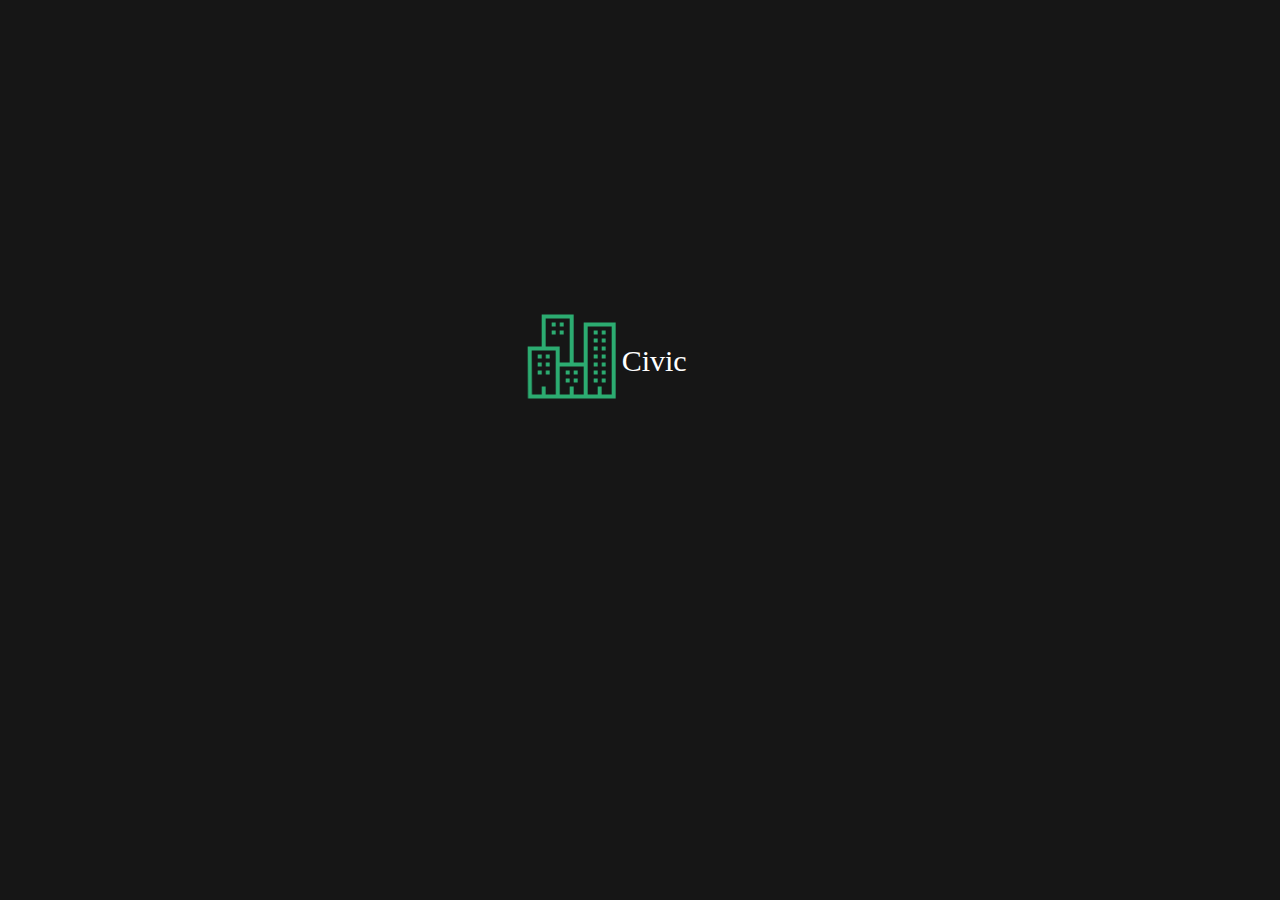
<file: index.html>
<!DOCTYPE html>
<html lang="en">
<head>
    <meta charset="UTF-8">
    <meta name="viewport" content="width=device-width, initial-scale=1.0">
    <link  href="./css/style.css" rel="stylesheet" type='text/css'/>
    <link href="./css/splash_screen.css" rel="stylesheet"/>
    <script src="https://ajax.googleapis.com/ajax/libs/jquery/2.2.0/jquery.min.js"></script>
    <title>Document</title>
</head>
<body>
    <div class="intro">
        <div class="logo-header">
            <span class="logo">
                <img class="logo_img" src="./assets/logo.png" alt="logo"/>
            </span>
            <span class="logo">C</span>
            <span class="logo">i</span>
            <span class="logo">v</span>
            <span class="logo">i</span>
            <span class="logo">c</span>
            <span class="logo">&ensp;</span>
            <span class="logo">L</span>
            <span class="logo">i</span>
            <span class="logo">n</span>
            <span class="logo">k</span>
        </div>
    </div>
    <header>
        <div>
            <img class="header_logo" src="./assets/logo.png" alt="logo" />
        </div>
    </header>
    <div class="container">
        <div class="backbox">
          <div class="loginMsg">
            <div class="textcontent">
              <p class="title">Don't have an account?</p>
              <p>Sign up to save all your graph.</p>
              <button id="switch1">Sign Up</button>
            </div>
          </div>
          <div class="signupMsg visibility">
            <div class="textcontent">
              <p class="title">Have an account?</p>
              <p>Log in to see all your collection.</p>
              <button id="switch2">LOG IN</button>
            </div>
          </div>
        </div>
        <!-- backbox -->
    
        <div class="frontbox">
          <div class="login">
            <h2>LOG IN</h2>
            <div class="inputbox">
              <input id="email_1" type="text" name="email" placeholder="  EMAIL">
              <input id="password_1" type="password" name="password" placeholder="  PASSWORD">
            </div>
            <p>FORGET PASSWORD?</p>
            <button onclick="validateMove()">LOG IN</button>
          </div>
    
          <div class="signup hide">
            <h2>SIGN UP</h2>
            <div class="inputbox">
              <input id="username" type="text" value="" name="fullname" placeholder="  FULLNAME">
              <input id="email" type="text" value="" name="email" placeholder="  EMAIL">
              <input id="password" type="password" value=""  name="password" placeholder="  PASSWORD">
            </div>
            <button onclick="validateAndMove()">SIGN UP</button>
          </div>
    
        </div>
        <!-- frontbox -->
      </div>
    <script src="./js/app.js"> </script>
    <script src="./js/script.js"></script>
    <script>
        function validateAndMove() {
            var username = document.getElementById("username").value;
            var password = document.getElementById("password").value;
            var email = document.getElementById("email").value;
            // Check if username and password are not empty
            if (username.trim() === "" || password.trim() === "" || email.trim() === "") {
                alert("Please fill out all fields.");
                return;
            }

            // Redirect to next page if validation passes
            window.location.href = "pages/home.html"; // Change "next_page.html" to the URL of your next page
        }
        function validateMove() {
            var password = document.getElementById("password_1").value;
            var email = document.getElementById("email_1").value;
            // Check if username and password are not empty
            if (password.trim() === "" || email.trim() === "") {
                alert("Please fill out all fields.");
                return;
            }

            // Redirect to next page if validation passes
            window.location.href = "pages/home.html"; // Change "next_page.html" to the URL of your next page
        }
    </script>
</body>
</html>
</file>
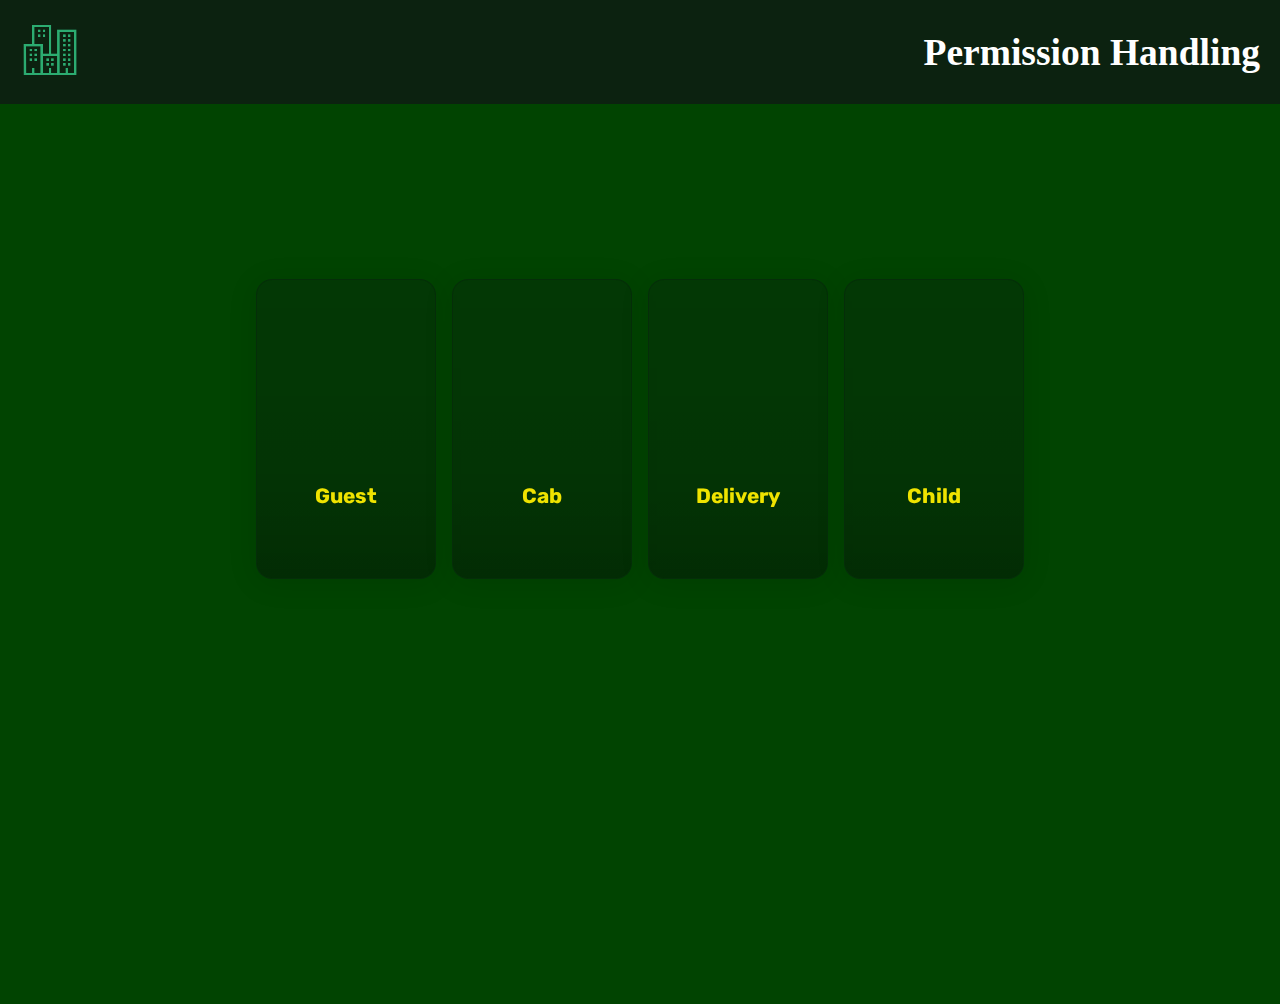
<file: entry/entry.html>
<!DOCTYPE html>
<html lang="en">

<head>
    <meta charset="UTF-8">
    <meta name="viewport" content="width=device-width, initial-scale=1.0">
    <title>Document</title>
    <link rel="stylesheet" href="./style.css">
    <style>
        * {
            padding: 0px;
            margin: 0px;
        }

        nav {
            display: flex;
            flex-direction: row;
            justify-content: space-between;
            align-items: center;
            padding-left: 10px;
            padding-right: 10px;
            background-color: rgb(12, 34, 16);
            color: white;
            padding: 20px;
        }

        .list ul {
            display: flex;
            flex-direction: row;
            list-style: none;
        }

        li {
            padding-right: 20px;
        }

        .logo {
            padding-left: 180px;
            font-size: 25px;
        }

        .img {
            width: 60px;
        }

        section {
            width: 100vw;
            height: 50vh;
            background-color: rgb(1, 68, 1);
        }

        .pre {
            display: flex;
            flex-direction: row;
            color: white;
            justify-content: space-evenly;
            align-items: center;
        }

        .card {
            width: 180px;
            height: 300px;
            display: flex;
            flex-direction: column;
            align-items: center;
            margin-top: 200px;
            background: rgba(8, 37, 14, 0.38);
            border-radius: 16px;
            box-shadow: 0 4px 30px rgba(0, 0, 0, 0.1);
            backdrop-filter: blur(10.5px);
            -webkit-backdrop-filter: blur(10.5px);
            border: 1px solid rgba(8, 37, 14, 0.53);
            padding:20px;
        }
    </style>
</head>

<body>
    <nav>
        <div>
            <a href="../pages/home.html"><img src="../assets/logo.png" alt="" class="img"></a>
        </div>
        <div class="logo">
            <h2>Permission Handling</h2>
        </div>
    </nav>
    <section class="pre">
        <main class="page-content">
            <div class="card">
              <div class="content">
                <h2 class="title">Guest</h2>
                <p class="copy">Lorem ipsum dolor sit amet consectetur adipisicing elit.
                </p>
                <button class="btn">Click Here</button>
              </div>
            </div>
            <div class="card">
              <div class="content">
                <h2 class="title">Cab</h2>
                <p class="copy">Lorem ipsum, dolor sit amet consectetur adipisicing elit.</p>
                <button class="btn">Click Here</button>
              </div>
            </div>
            <div class="card">
              <div class="content">
                <h2 class="title">Delivery</h2>
                <p class="copy">Lorem ipsum dolor, sit amet consectetur adipisicing elit.</p>
                <button class="btn">Click Here</button>
              </div>
            </div>
            <div class="card">
              <div class="content">
                <h2 class="title">Child</h2>
                <p class="copy">Lorem ipsum, dolor sit amet consectetur adipisicing elit.</p>
                <button class="btn">Click Here</button>
              </div>
            </div>
          </main>
    </section>
    <section class="past">

    </section>
</body>

</html>
</file>
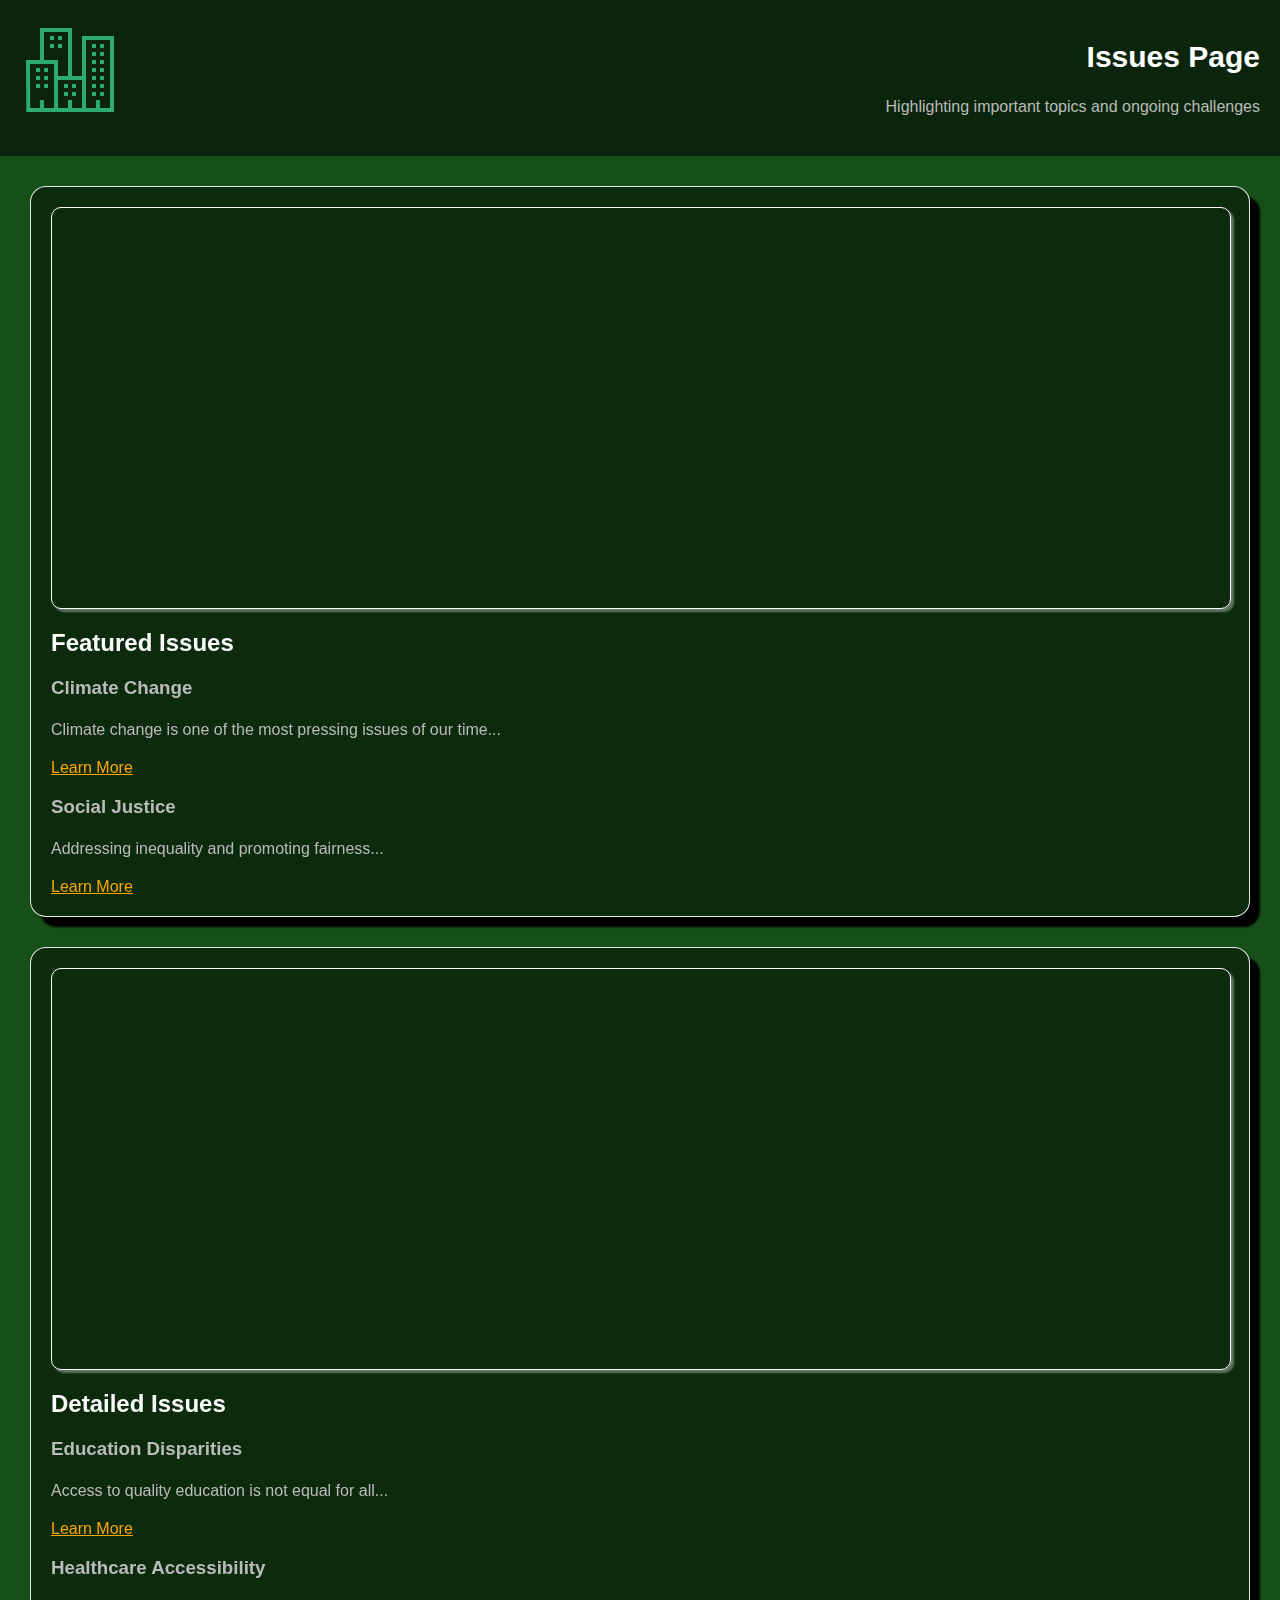
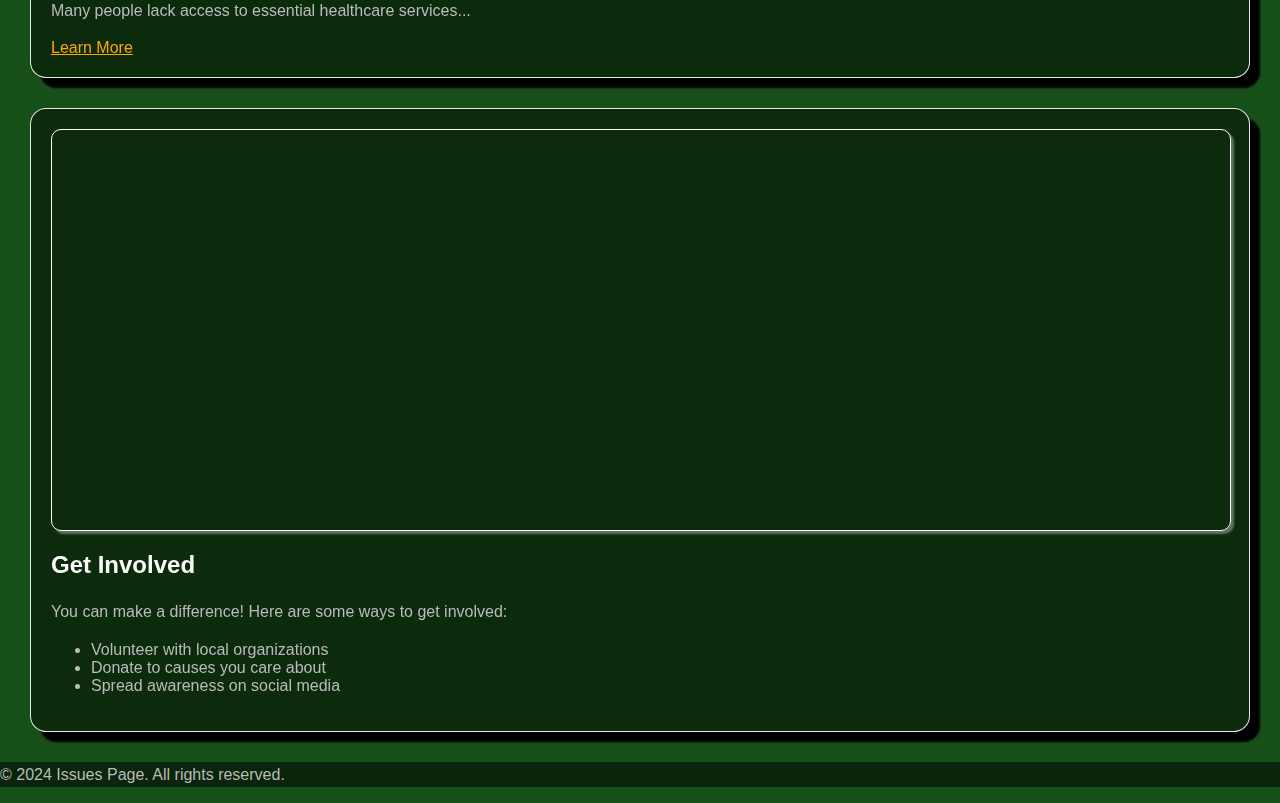
<file: pages/issues.html>
<!DOCTYPE html>
<html lang="en">

<head>
    <meta charset="UTF-8">
    <meta name="viewport" content="width=device-width, initial-scale=1.0">
    <title>Issues Page</title>
    <style>
        /* Basic styling */
        body {
            font-family: Arial, sans-serif;
            margin: 0;
            padding: 0;
            background-color: #174f18;
        }

        header {
            background-color: #0a250b;
            color: #fff;
            padding: 20px;
            text-align: center;
        }

        section {
            padding: 20px;
        }

        h2 {
            color: #fbfbfb;
        }

        p {
            line-height: 1.6;
        }

        .section-animated {
            border: 2px solid black;
            margin: 30px;
            border-radius: 18px;
            background: rgba(0, 0, 0, 0.455);
            border-radius: 16px;
            box-shadow: 10px 10px 2px rgb(0, 0, 0);
            backdrop-filter: blur(5px);
            -webkit-backdrop-filter: blur(5px);
            border: 1px solid rgba(235, 235, 235, 0.98);
        }

        h3,
        p,
        ul {
            color: rgb(186, 186, 186);
        }

        a {
            color: orange;
        }

        a:active {
            color: red;
        }

        footer {
            background-color: #0a250b;
            bottom: 0px;
        }

        .img {
            width: 100%;
            height: 400px;
            background: url("https://source.unsplash.com/random/?illustration");
            border-radius: 10px;
            border: 1px solid white;
            box-shadow: 3px 3px 2px rgba(255, 255, 255, 0.348);
        }

        h1 {
            font-size: 30px;
        }
        .top-bar{
            display: flex;
            flex-direction: row;
            justify-content: space-between;
        }
        .right{
            text-align: right;
        }
    </style>
</head>

<body>
    <header>
        <div class="top-bar">
            <div><a href="./home.html"><img src="../assets/logo.png" style="width:100px;"></a></div>
            <div class="right">
                <h1>Issues Page</h1>
                <p>Highlighting important topics and ongoing challenges</p>
            </div>
        </div>
    </header>
    <section class="section-animated ">
        <div class="img"></div>
        <h2>Featured Issues</h2>
        <div>
            <h3>Climate Change</h3>
            <p>Climate change is one of the most pressing issues of our time...</p>
            <a href="#">Learn More</a>
        </div>
        <div>
            <h3>Social Justice</h3>
            <p>Addressing inequality and promoting fairness...</p>
            <a href="#">Learn More</a>
        </div>
    </section>
    <section class="section-animated ">
        <div class="img" style="background: url('https://source.unsplash.com/random/?town');"></div>
        <h2>Detailed Issues</h2>
        <div>
            <h3>Education Disparities</h3>
            <p>Access to quality education is not equal for all...</p>
            <a href="#">Learn More</a>
        </div>
        <div>
            <h3>Healthcare Accessibility</h3>
            <p>Many people lack access to essential healthcare services...</p>
            <a href="#">Learn More</a>
        </div>
    </section>
    <section class="section-animated ">
        <div class="img" style="background: url('https://source.unsplash.com/random/?village');"></div>
        <h2>Get Involved</h2>
        <p>You can make a difference! Here are some ways to get involved:</p>
        <ul>
            <li>Volunteer with local organizations</li>
            <li>Donate to causes you care about</li>
            <li>Spread awareness on social media</li>
        </ul>
    </section>
    <footer>
        <p>&copy; 2024 Issues Page. All rights reserved.</p>
    </footer>
</body>

</html>
</file>
<file: css/style.css>
*{
    padding:0;
    margin:0;
}

body{
    background-color: rgb(34, 34, 34);
}
header{
    text-align:center;
    padding-top:60px;
    padding-bottom: 50px;
}
.header_logo{
    width:150px;
}

.container{
    /*border:1px solid white;*/
    width: 600px;
    height: 350px;
    position: absolute;
    top:50%;
    left:50%;
    transform: translate(-50%, -50%);
    display: inline-flex; 
  }
  .backbox{  
    background-color: #404040;
    width: 100%;
    height: 80%;
    position: absolute;
    transform: translate(0,-50%);
    top:50%;
    display: inline-flex;
    border-radius: 12px;
    border:2px solid rgba(255, 255, 255, 0.62);
  }
  
  .frontbox{
    background-color: white;
    border-radius: 20px;
    height: 90%;
    padding-top:35px;
    width: 50%;
    z-index: 10;
    position: absolute;
    right:0;
    margin-right: 3%;
    margin-left: 3%;
    transition: right .8s ease-in-out;
    border: 2px solid green;
  }
  
  .moving{
    right:45%;
  }
  
  .loginMsg, .signupMsg{
    width: 50%;
    height: 100%;
    font-size: 15px;
    box-sizing: border-box;
  }
  
  .loginMsg .title,
  .signupMsg .title{
    font-weight: 300;
    font-size: 23px;
  }
  
  .loginMsg p,
  .signupMsg p {
    font-weight: 100;
  }
  
  .textcontent{
    color:white;
    margin-top:65px;
    margin-left: 12%;
  }
  
  .loginMsg button,
  .signupMsg button {
    background-color: #404040;
    border: 2px solid white;
    border-radius: 10px;
    color:white;
    font-size: 12px;
    box-sizing: content-box;
    font-weight: 300;
    padding:10px;
    margin-top: 20px;
  }
  
  /* front box content*/
  .login, .signup{
    padding: 20px;
    text-align: center;
  }
  
  .login h2,
  .signup h2 {
    color: #35B729;
    font-size:22px;
  }
  
  .inputbox{
    margin-top:30px; 
  }
  .login input, 
  .signup input {
    display: block;
    width: 100%;
    height: 40px;
    background-color: #f2f2f2;
    border: none;
    margin-bottom:20px;
    font-size: 12px;
    border-radius: 10px;
  }
  
  .login button,
  .signup button{
    background-color: #35B729;
    border: none;
    color:white;
    font-size: 12px;
    font-weight: 300;
    box-sizing: content-box;
    padding:10px;
    border-radius: 10px;
    width: 60px;
    position: absolute;
    right:30px;
    bottom: 30px;
    cursor: pointer;
  }
  
  /* Fade In & Out*/
  .login p {
    cursor: pointer;
    color:#404040;
    font-size:15px;
  }
  
  .loginMsg, .signupMsg{
    /*opacity: 1;*/
    transition: opacity .8s ease-in-out;
  }
  
  .visibility{
    opacity: 0;
  }
  
  .hide{
    display: none;
  }
</file>
<file: css/splash_screen.css>
.intro{
    font-size:30px;
    font-family: 'Stylish';
    color:white;
    position:fixed;
    z-index: 1;
    left:0;
    top:0;
    width:100%;
    height:100vh;
    background-color: #161616;
    transition:2s;
}
.logo-header{
    position:absolute;
    top:40%;
    left:50%;
    transform: translate(-50%,-50%);
    display: flex;
    justify-content: center;
    align-items: center;
}
.logo{
    position:relative;
    display:inline-block;
    bottom:-20px;
    opacity:0;
}
.logo.active{
    bottom:0;
    opacity:1;
    transition: ease-in-out 1s ;
}

.logo.fade{
    bottom:150px;
    opacity: 0;
    transition: ease-in-out 1s ;
}
</file>
<file: entry/style.css>
@import url("https://fonts.googleapis.com/css?family=Cardo:400i|Rubik:400,700&display=swap");
:root {
  --d: 700ms;
  --e: cubic-bezier(0.19, 1, 0.22, 1);
  --font-sans: "Rubik", sans-serif;
  --font-serif: "Cardo", serif;
}

* {
  box-sizing: border-box;
}

html, body {
  height: 100%;
  background-color: rgb(3, 34, 12);
}


.page-content {
  display: grid;
  grid-gap: 1rem;
  padding: 1rem;
  max-width: 1024px;
  margin: 0 auto;
  font-family: var(--font-sans);
}
@media (min-width: 600px) {
  .page-content {
    grid-template-columns: repeat(2, 1fr);
  }
}
@media (min-width: 800px) {
  .page-content {
    grid-template-columns: repeat(4, 1fr);
  }
}

.card {
  position: relative;
  display: flex;
  align-items: flex-end;
  overflow: hidden;
  padding: 1rem;
  width: 100%;
  text-align: center;
  color: rgb(239, 227, 0);
  background-color: whitesmoke;
  box-shadow: 0 1px 1px rgba(0, 0, 0, 0.1), 0 2px 2px rgba(0, 0, 0, 0.1), 0 4px 4px rgba(0, 0, 0, 0.1), 0 8px 8px rgba(0, 0, 0, 0.1), 0 16px 16px rgba(0, 0, 0, 0.1);
}
@media (min-width: 600px) {
  .card {
    height: 350px;
  }
}
.card:before {
  content: "";
  position: absolute;
  top: 0;
  left: 0;
  width: 100%;
  height: 110%;
  background-size: cover;
  background-position: 0 0;
  transition: transform calc(var(--d) * 1.5) var(--e);
  pointer-events: none;
}
.card:after {
  content: "";
  display: block;
  position: absolute;
  top: 0;
  left: 0;
  width: 100%;
  height: 200%;
  pointer-events: none;
  background-image: linear-gradient(to bottom, rgba(0, 0, 0, 0) 0%, rgba(0, 0, 0, 0.009) 11.7%, rgba(0, 0, 0, 0.034) 22.1%, rgba(0, 0, 0, 0.072) 31.2%, rgba(0, 0, 0, 0.123) 39.4%, rgba(0, 0, 0, 0.182) 46.6%, rgba(0, 0, 0, 0.249) 53.1%, rgba(0, 0, 0, 0.32) 58.9%, rgba(0, 0, 0, 0.394) 64.3%, rgba(0, 0, 0, 0.468) 69.3%, rgba(0, 0, 0, 0.54) 74.1%, rgba(0, 0, 0, 0.607) 78.8%, rgba(0, 0, 0, 0.668) 83.6%, rgba(0, 0, 0, 0.721) 88.7%, rgba(0, 0, 0, 0.762) 94.1%, rgba(0, 0, 0, 0.79) 100%);
  transform: translateY(-50%);
  transition: transform calc(var(--d) * 2) var(--e);
}
.card:nth-child(1):before {
  background-image: url(https://external-content.duckduckgo.com/iu/?u=https%3A%2F%2Fskift.com%2Fwp-content%2Fuploads%2F2014%2F10%2FREvinate-Image.jpg&f=1&nofb=1&ipt=5e65451b17455271a550f25394f64e040e28ba21bc7d9feaeb721927be2e998f&ipo=images);
}
.card:nth-child(2):before {
  background-image: url(https://external-content.duckduckgo.com/iu/?u=http%3A%2F%2Fupload.wikimedia.org%2Fwikipedia%2Fcommons%2Ff%2Ff6%2FCabs.jpg&f=1&nofb=1&ipt=79eee9605b459acdf178942cb2de75baabbad13a706c8fc079d7dc733598c3df&ipo=images);
}
.card:nth-child(3):before {
  background-image: url(https://external-content.duckduckgo.com/iu/?u=https%3A%2F%2Ftse2.mm.bing.net%2Fth%3Fid%3DOIP.rSaHUOBUY6FQ2zhxNE6fWgHaEK%26pid%3DApi&f=1&ipt=648dd82d3507d74a15bf7575cc3b55054ccd7d9755e64ee09df89730eee2a9e4&ipo=images);
}
.card:nth-child(4):before {
  background-image: url(https://external-content.duckduckgo.com/iu/?u=https%3A%2F%2Fget.pxhere.com%2Fphoto%[base64].jpg&f=1&nofb=1&ipt=33d14f6b1fadf75ac951258bf46c938e9f7b1b046e16ae4678c490d4e7a49448&ipo=images);
}

.content {
  position: relative;
  display: flex;
  flex-direction: column;
  align-items: center;
  width: 100%;
  padding: 1rem;
  transition: transform var(--d) var(--e);
  z-index: 1;
}
.content > * + * {
  margin-top: 1rem;
}

.title {
  font-size: 1.3rem;
  font-weight: bold;
  line-height: 1.2;
}

.copy {
  font-family: var(--font-serif);
  font-size: 1.125rem;
  font-style: italic;
  line-height: 1.35;
}

.btn {
  cursor: pointer;
  margin-top: 1.5rem;
  padding: 0.75rem 1.5rem;
  font-size: 0.65rem;
  font-weight: bold;
  letter-spacing: 0.025rem;
  text-transform: uppercase;
  color: white;
  background-color: black;
  border: none;
}
.btn:hover {
  background-color: #0d0d0d;
}
.btn:focus {
  outline: 1px dashed yellow;
  outline-offset: 3px;
}

@media (hover: hover) and (min-width: 600px) {
  .card:after {
    transform: translateY(0);
  }

  .content {
    transform: translateY(calc(100% - 4.5rem));
  }
  .content > *:not(.title) {
    opacity: 0;
    transform: translateY(1rem);
    transition: transform var(--d) var(--e), opacity var(--d) var(--e);
  }

  .card:hover,
.card:focus-within {
    align-items: center;
  }
  .card:hover:before,
.card:focus-within:before {
    transform: translateY(-4%);
  }
  .card:hover:after,
.card:focus-within:after {
    transform: translateY(-50%);
  }
  .card:hover .content,
.card:focus-within .content {
    transform: translateY(0);
  }
  .card:hover .content > *:not(.title),
.card:focus-within .content > *:not(.title) {
    opacity: 1;
    transform: translateY(0);
    transition-delay: calc(var(--d) / 8);
  }

  .card:focus-within:before, .card:focus-within:after,
.card:focus-within .content,
.card:focus-within .content > *:not(.title) {
    transition-duration: 0s;
  }
}
</file>
